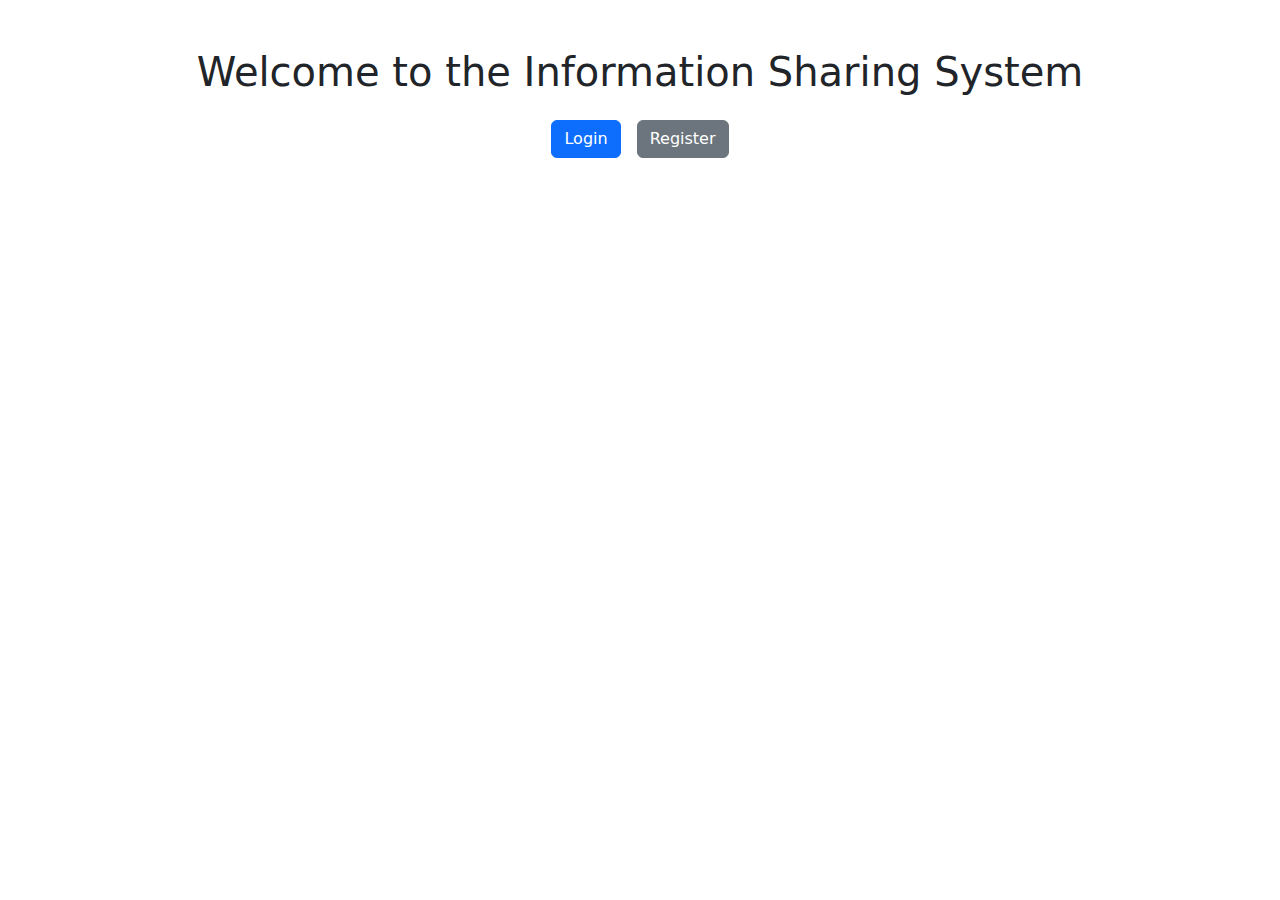
<file: src/main/resources/templates/index.html>
<!DOCTYPE html>
<html lang="en">
<head>
    <meta charset="UTF-8">
    <meta name="viewport" content="width=device-width, initial-scale=1.0">
    <title>Information Sharing System</title>
    <link rel="stylesheet" href="https://cdn.jsdelivr.net/npm/bootstrap@5.3.0/dist/css/bootstrap.min.css">
</head>
<body>
    <div class="container mt-5">
        <h1 class="text-center">Welcome to the Information Sharing System</h1>
        <div class="d-flex justify-content-center mt-4">
            <a href="login.html" class="btn btn-primary me-3">Login</a>
            <a href="register.html" class="btn btn-secondary">Register</a>
        </div>
    </div>
</body>
</html>
</file>
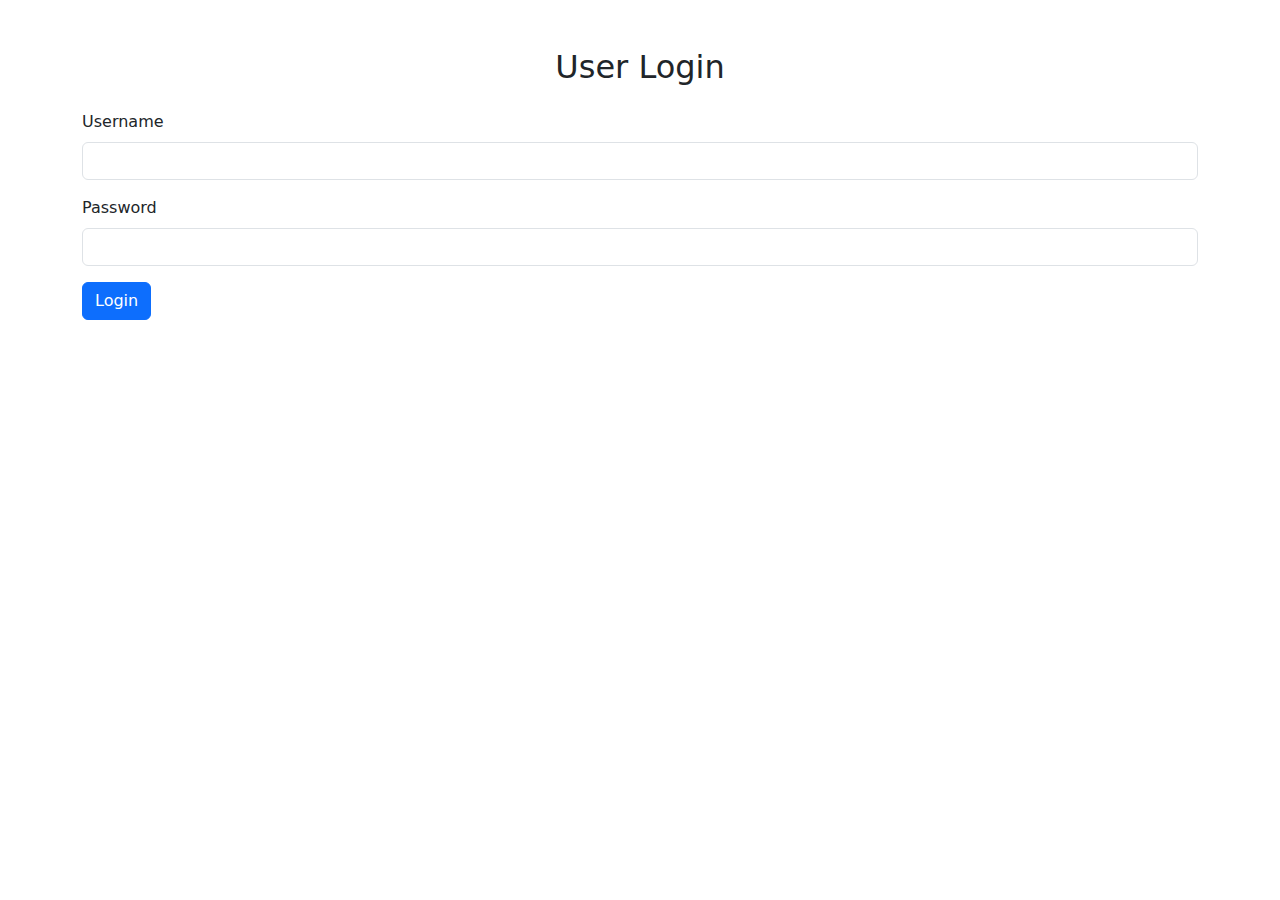
<file: src/main/resources/templates/data.html>
<!DOCTYPE html>
<html lang="en">
<head>
    <meta charset="UTF-8">
    <meta name="viewport" content="width=device-width, initial-scale=1.0">
    <title>Data Management</title>
    <link rel="stylesheet" href="https://cdn.jsdelivr.net/npm/bootstrap@5.3.0/dist/css/bootstrap.min.css">
</head>
<body>
    <div class="container mt-5">
        <h2 class="text-center">Data Management</h2>
        <div class="mt-4">
            <button class="btn btn-success" id="fetchData">Fetch My Data</button>
        </div>
        <table class="table table-striped mt-3">
            <thead>
                <tr>
                    <th>ID</th>
                    <th>Data</th>
                    <th>Actions</th>
                </tr>
            </thead>
            <tbody id="dataTable"></tbody>
        </table>
    </div>
    <script>
        const jwtToken = localStorage.getItem('jwtToken');
        if (!jwtToken) {
            alert('Please login first!');
            window.location.href = 'login.html';
        }

        document.getElementById('fetchData').addEventListener('click', async () => {
            const response = await fetch('http://localhost:8080/api/data', {
                headers: { 'Authorization': `Bearer ${jwtToken}` }
            });

            const data = await response.json();
            const tableBody = document.getElementById('dataTable');
            tableBody.innerHTML = '';
            data.forEach(item => {
                const row = `<tr>
                    <td>${item.id}</td>
                    <td>${item.content}</td>
                    <td>
                        <button class="btn btn-danger btn-sm">Delete</button>
                    </td>
                </tr>`;
                tableBody.innerHTML += row;
            });
        });
    </script>
</body>
</html>
</file>
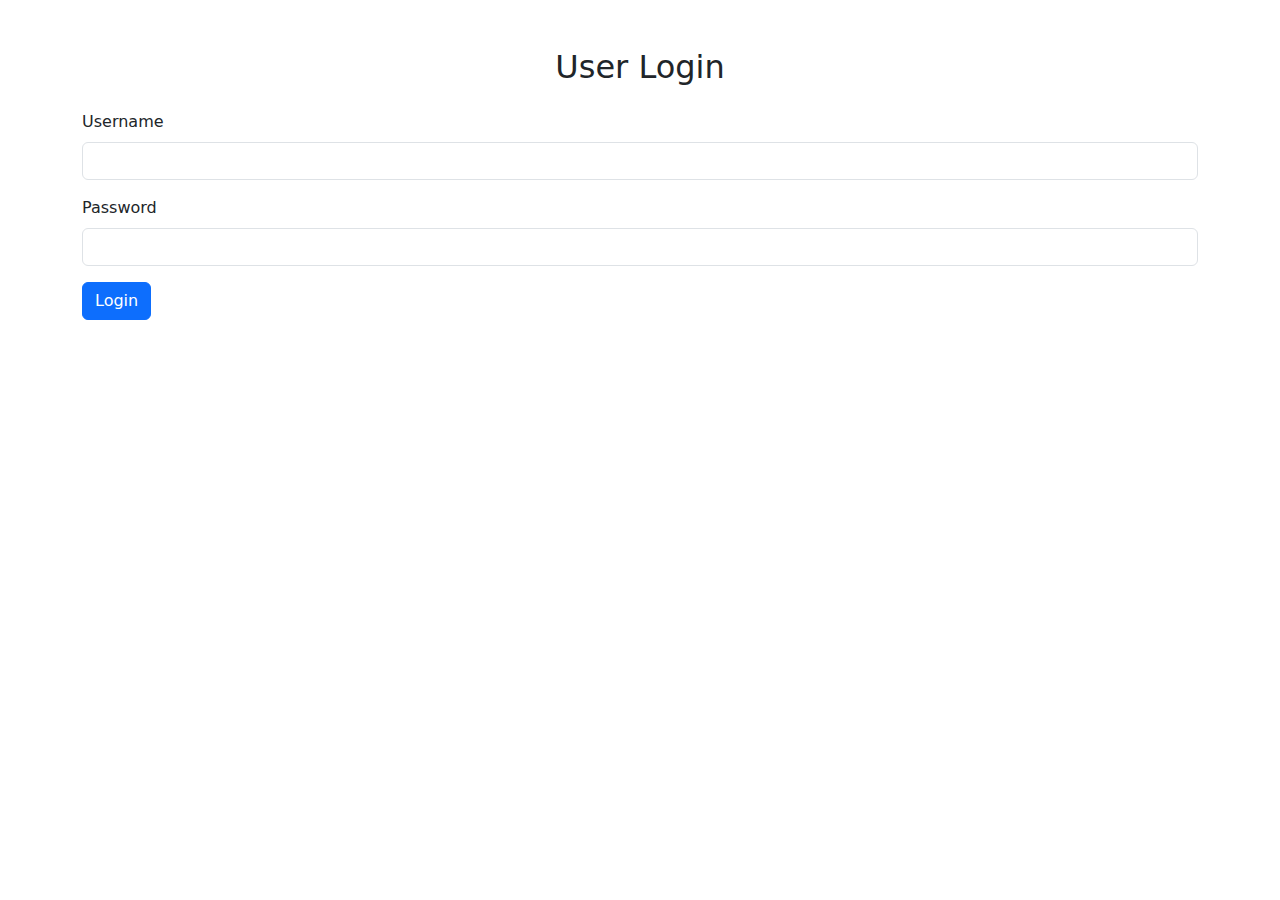
<file: src/main/resources/templates/login.html>
<!DOCTYPE html>
<html lang="en">
<head>
    <meta charset="UTF-8">
    <meta name="viewport" content="width=device-width, initial-scale=1.0">
    <title>Login</title>
    <link rel="stylesheet" href="https://cdn.jsdelivr.net/npm/bootstrap@5.3.0/dist/css/bootstrap.min.css">
</head>
<body>
    <div class="container mt-5">
        <h2 class="text-center">User Login</h2>
        <form id="loginForm" class="mt-4">
            <div class="mb-3">
                <label for="username" class="form-label">Username</label>
                <input type="text" class="form-control" id="username" required>
            </div>
            <div class="mb-3">
                <label for="password" class="form-label">Password</label>
                <input type="password" class="form-control" id="password" required>
            </div>
            <button type="submit" class="btn btn-primary">Login</button>
        </form>
        <div id="message" class="mt-3"></div>
    </div>
    <script>
        document.getElementById('loginForm').addEventListener('submit', async (e) => {
            e.preventDefault();
            const username = document.getElementById('username').value;
            const password = document.getElementById('password').value;

            const response = await fetch('http://localhost:8080/api/auth/login', {
                method: 'POST',
                headers: { 'Content-Type': 'application/json' },
                body: JSON.stringify({ username, password })
            });

            const result = await response.json();
            const message = document.getElementById('message');
            if (response.ok) {
                localStorage.setItem('jwtToken', result.token);
                message.textContent = 'Login successful!';
                message.className = 'text-success';
                setTimeout(() => window.location.href = 'data.html', 1000);
            } else {
                message.textContent = result.message || 'Login failed!';
                message.className = 'text-danger';
            }
        });
    </script>
</body>
</html>
</file>
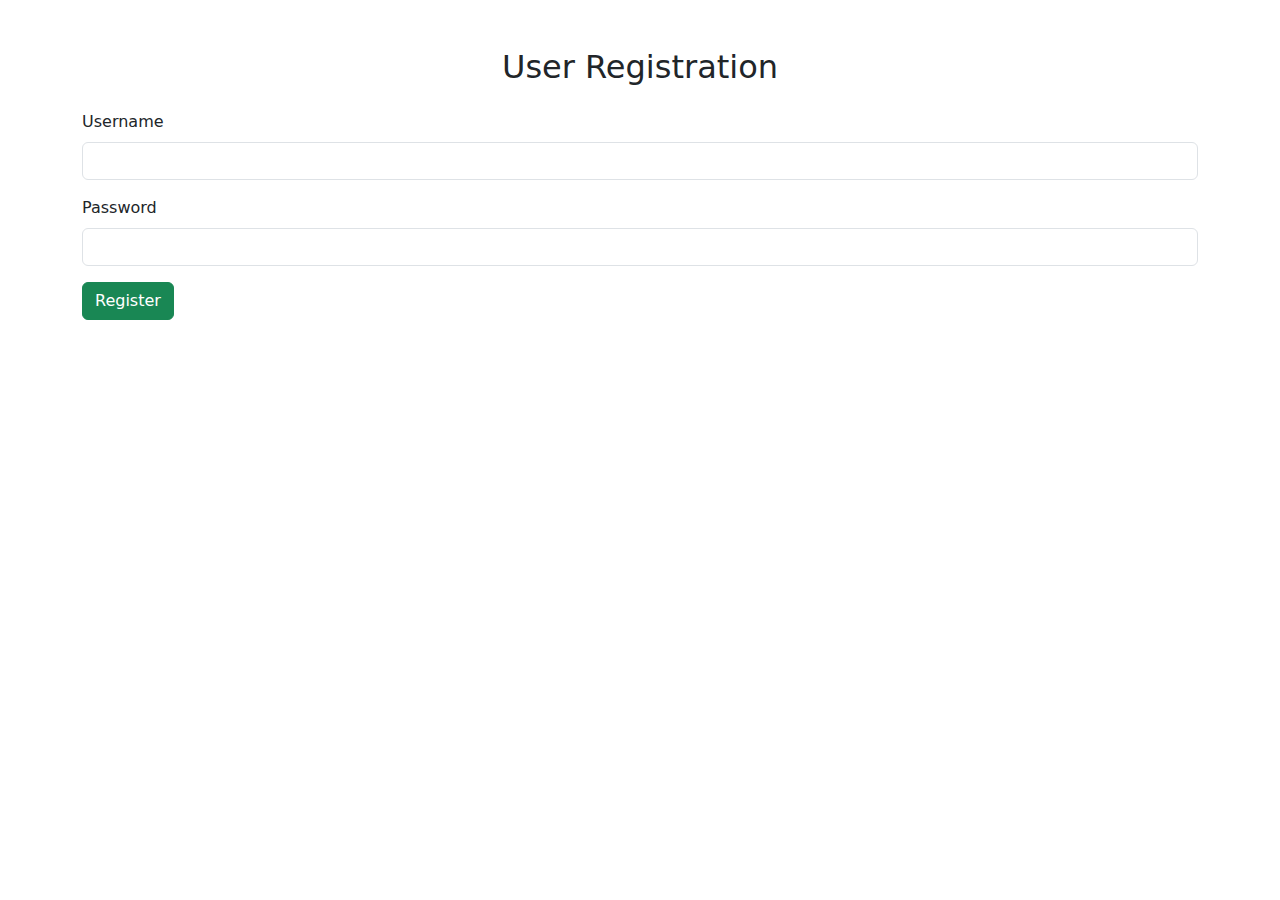
<file: src/main/resources/templates/register.html>
<!DOCTYPE html>
<html lang="en">
<head>
    <meta charset="UTF-8">
    <meta name="viewport" content="width=device-width, initial-scale=1.0">
    <title>Register</title>
    <link rel="stylesheet" href="https://cdn.jsdelivr.net/npm/bootstrap@5.3.0/dist/css/bootstrap.min.css">
</head>
<body>
<div class="container mt-5">
    <h2 class="text-center">User Registration</h2>
    <form id="registerForm" class="mt-4">
        <div class="mb-3">
            <label for="username" class="form-label">Username</label>
            <input type="text" class="form-control" id="username" required>
        </div>
        <div class="mb-3">
            <label for="password" class="form-label">Password</label>
            <input type="password" class="form-control" id="password" required>
        </div>
        <button type="submit" class="btn btn-success">Register</button>
    </form>
    <div id="message" class="mt-3"></div>
</div>
<script>
    document.getElementById('registerForm').addEventListener('submit', async (e) => {
        e.preventDefault();
        const username = document.getElementById('username').value;
        const password = document.getElementById('password').value;

        try {
            const response = await fetch('/register', {
                method: 'POST',
                headers: { 'Content-Type': 'application/json' },
                body: JSON.stringify({ username, password })
            });

            if (!response.ok) {
                const errorResponse = await response.json();
                throw new Error(errorResponse.message || 'Registration failed');
            }

            const result = await response.json();
            const message = document.getElementById('message');
            message.textContent = 'Registration successful!';
            message.className = 'text-success';
        } catch (error) {
            const message = document.getElementById('message');
            message.textContent = error.message || 'Failed to register. Please try again.';
            message.className = 'text-danger';
        }
    });
</script>
</body>
</html>
</file>
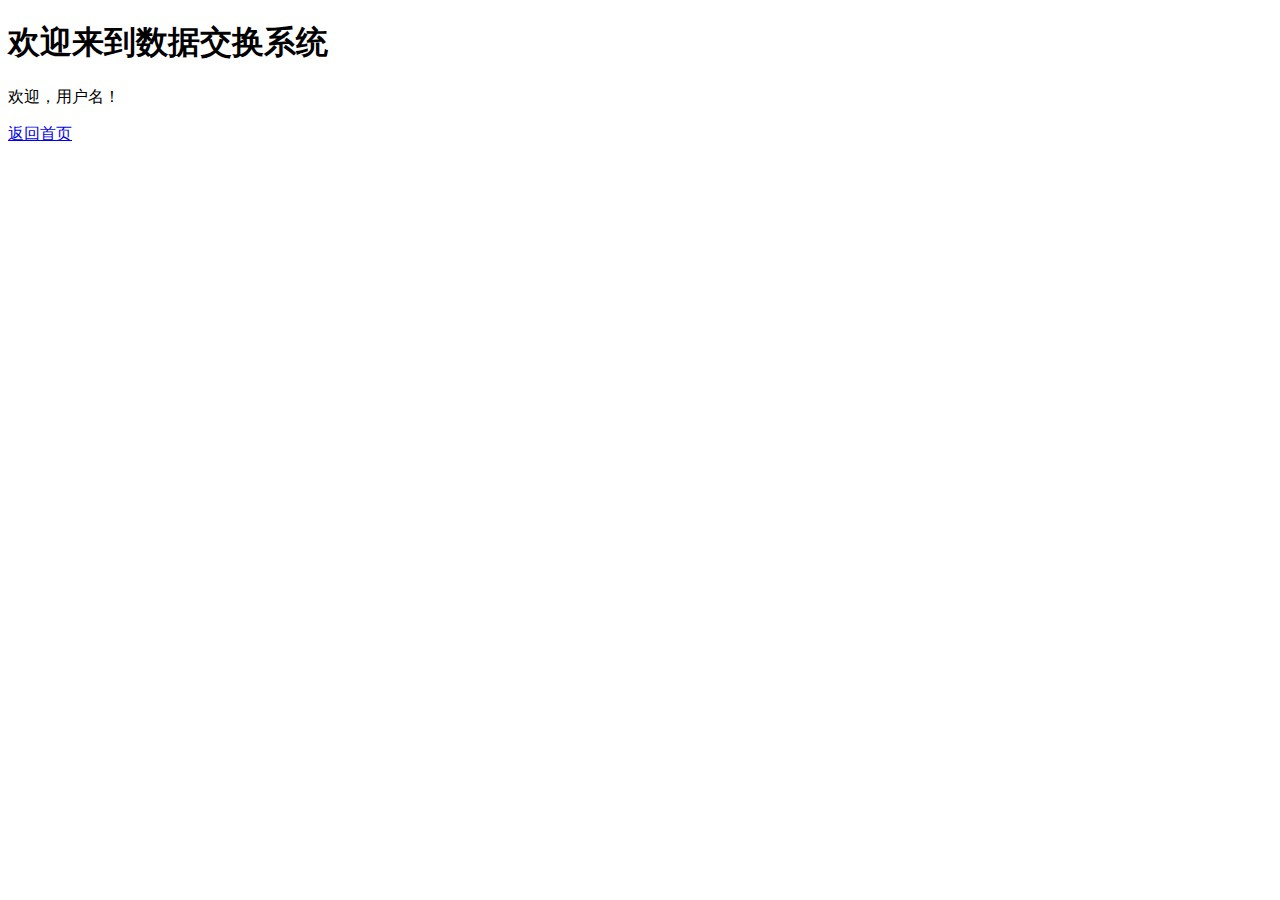
<file: src/main/resources/templates/welcome.html>
<!DOCTYPE html>
<html lang="zh">
<head>
    <meta charset="UTF-8">
    <title>欢迎</title>
</head>
<body>
    <h1>欢迎来到数据交换系统</h1>
	<!--<span th:text="${username}">是Thymeleaf 模板引擎的语法,th:text是一个属性表文本,${username}是一个可以被前后端共享的变量-->
    <p>欢迎，<span th:text="${username1}">用户名</span>！</p>
    <a href="/">返回首页</a>
</body>
</html>
</file>
